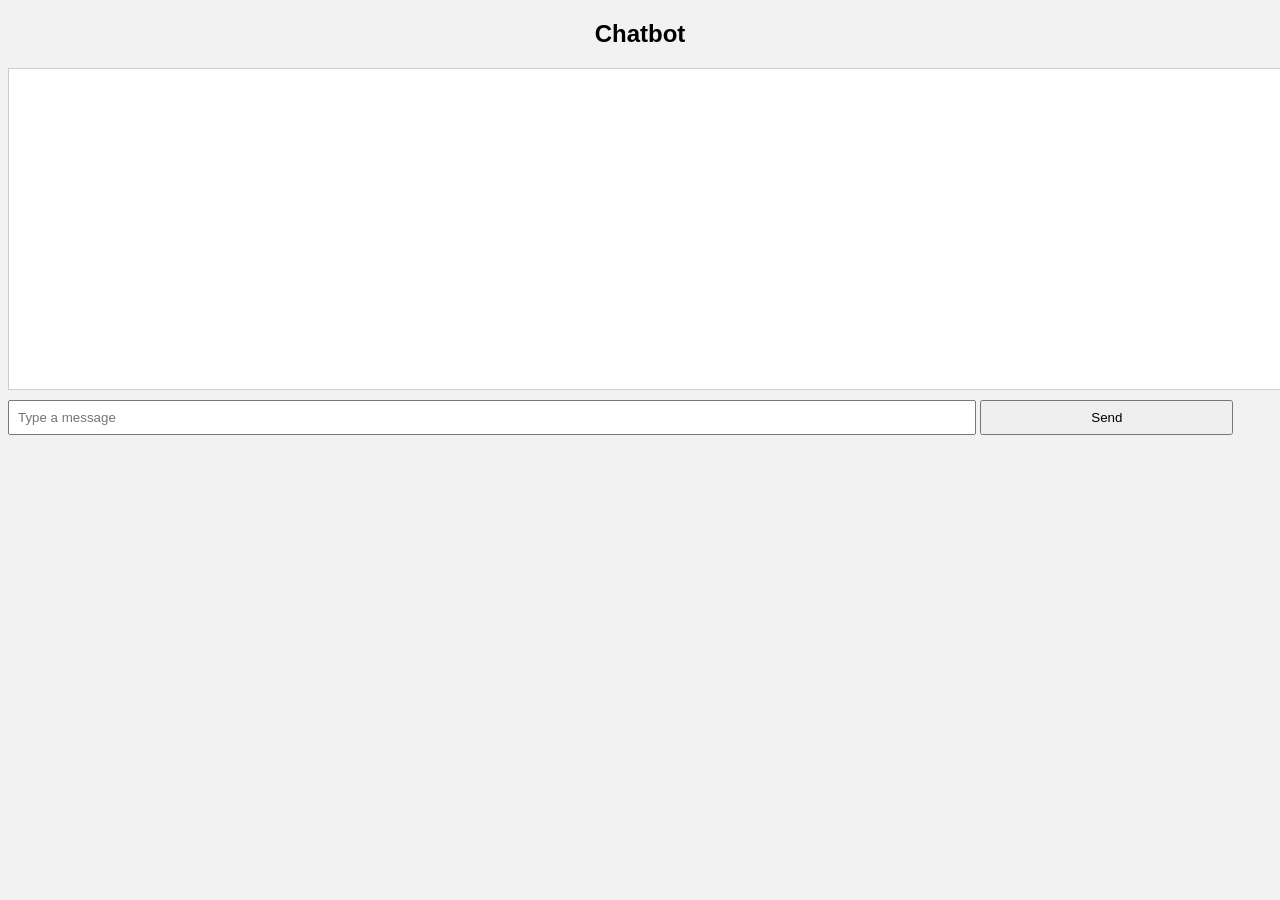
<file: frontend/index.html>
<!DOCTYPE html>
<html lang="en">
<head>
    <meta charset="UTF-8">
    <title>Chatbot</title>
    <link rel="stylesheet" href="style.css">
</head>
<body>

<h2>Chatbot</h2>

<div id="chat-box"></div>

<input type="text" id="user-input" placeholder="Type a message">
<button onclick="sendMessage()">Send</button>

<script src="script.js"></script>
</body>
</html>
</file>
<file: frontend/style.css>
body {
    font-family: Arial, sans-serif;
    background-color: #f2f2f2;
}

h2 {
    text-align: center;
}

#chat-box {
    width: 100%;
    height: 300px;
    border: 1px solid #ccc;
    background: #fff;
    padding: 10px;
    overflow-y: auto;
    margin-bottom: 10px;
}

#user-input {
    width: 75%;
    padding: 8px;
}

button {
    width: 20%;
    padding: 8px;
    cursor: pointer;
}
</file>
